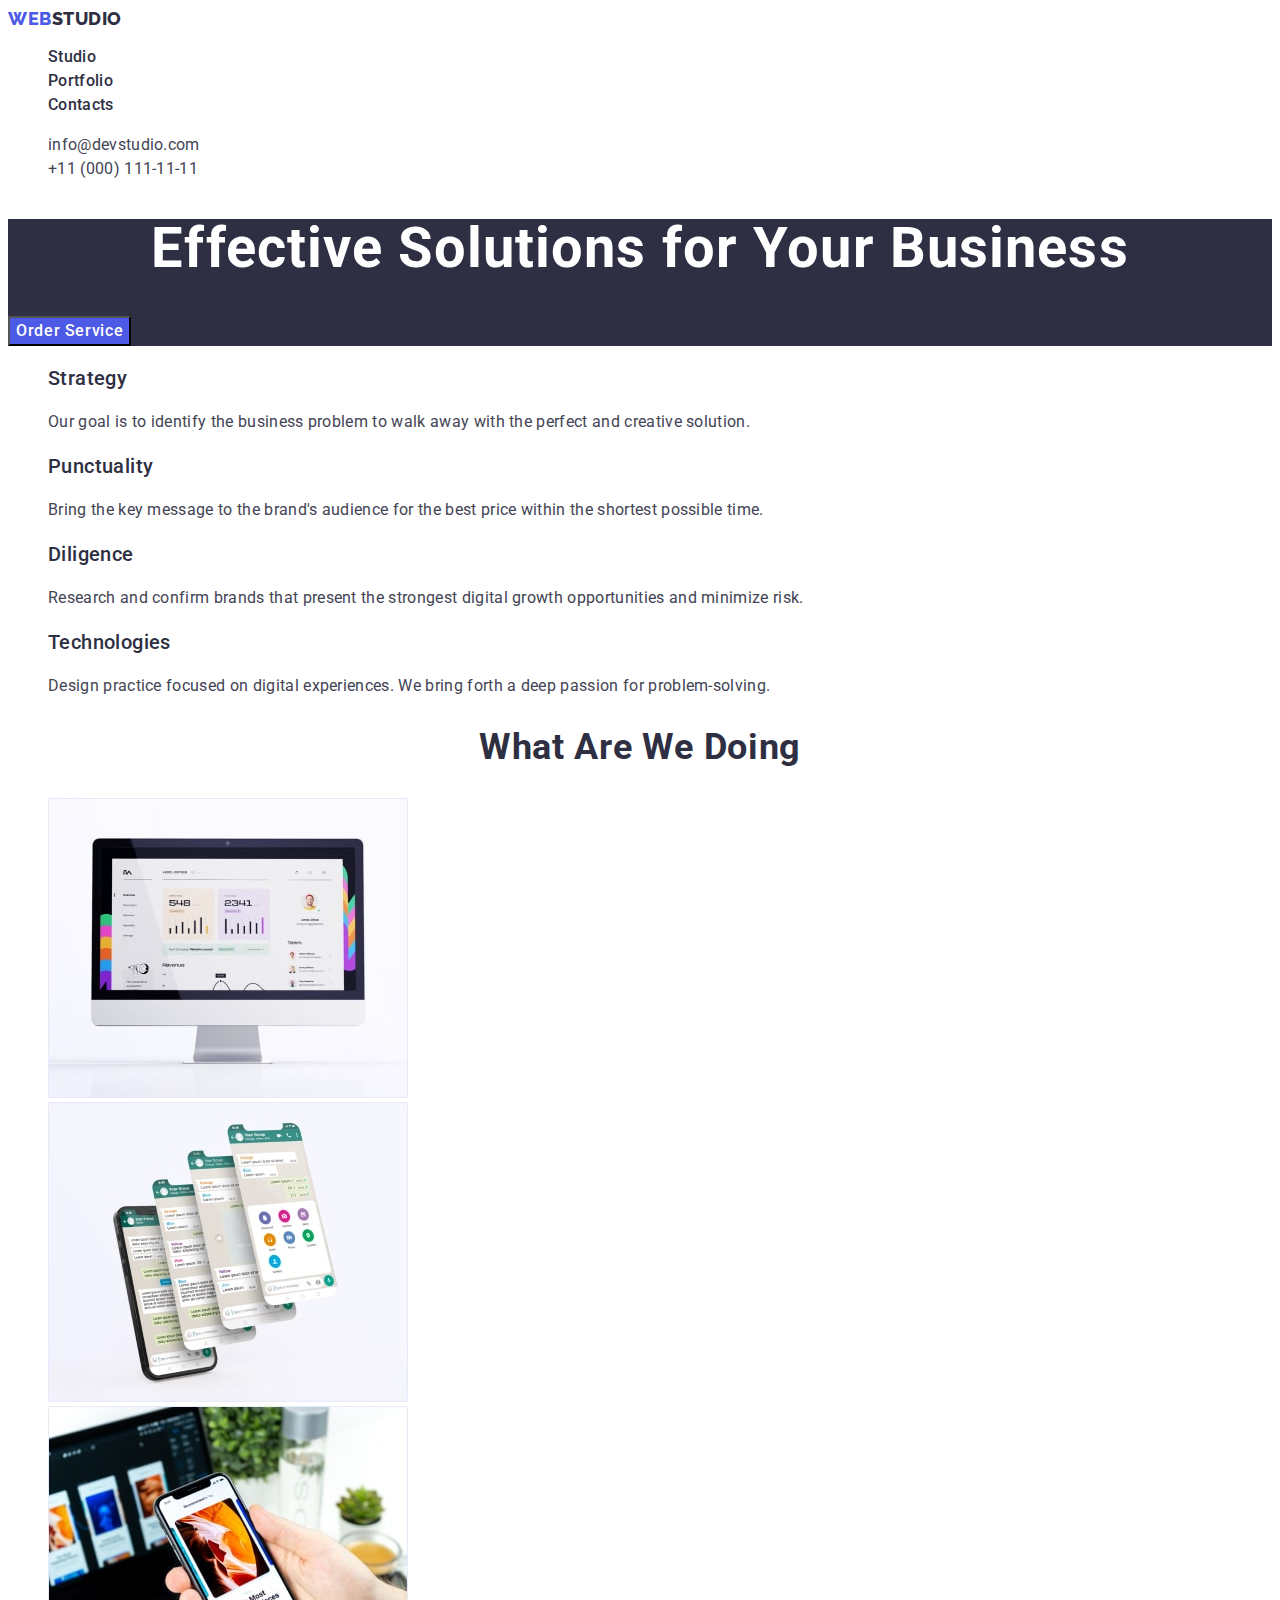
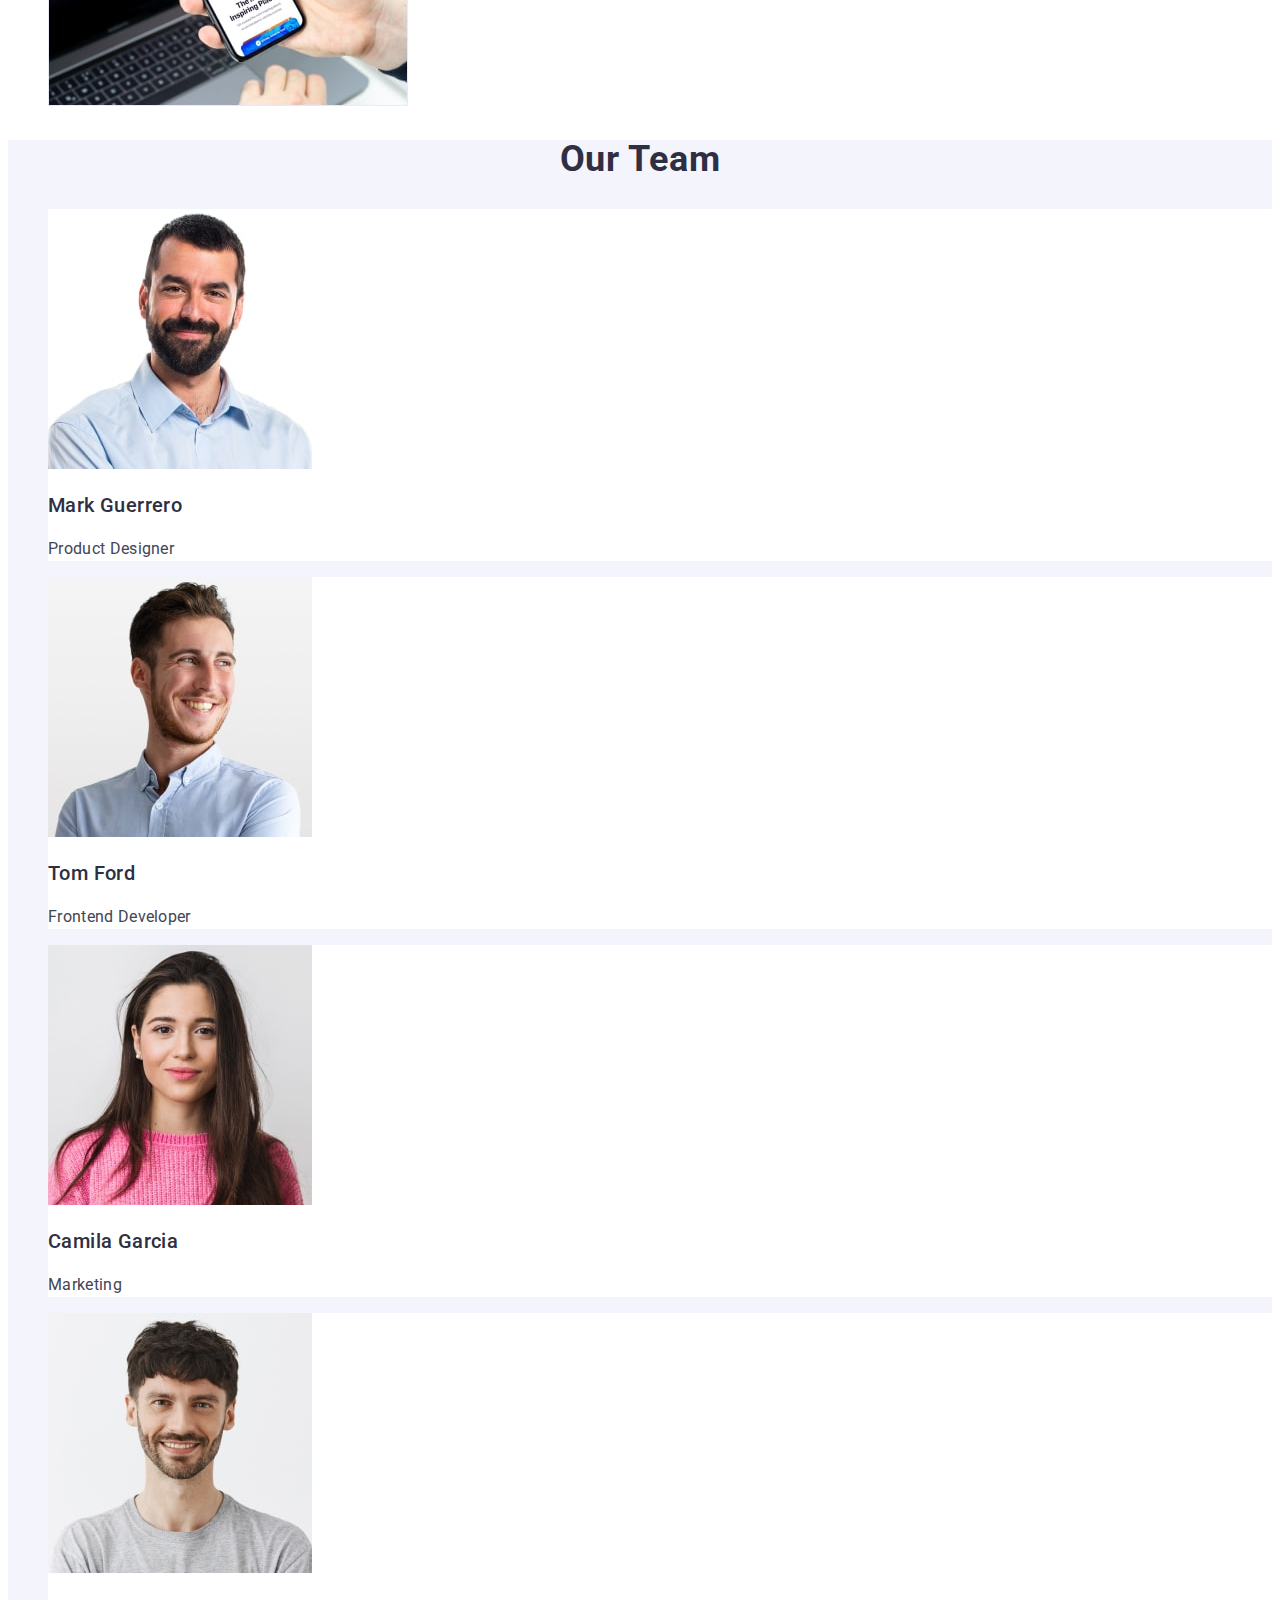
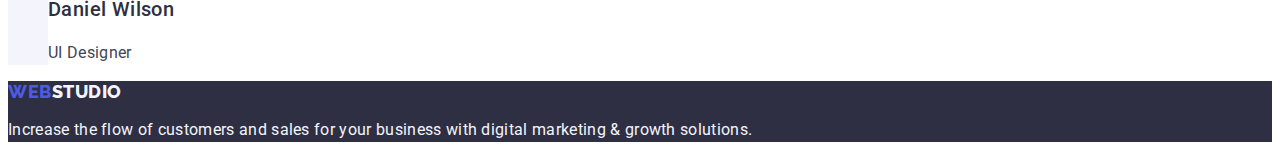
<file: index.html>
<!DOCTYPE html>
<html lang="en">
  <head>
    <meta charset="UTF-8" />
    <meta name="viewport" content="width=device-width, initial-scale=1.0" />
    <title>Web Studio</title>
    <link rel="preconnect" href="https://fonts.googleapis.com" />
    <link rel="preconnect" href="https://fonts.gstatic.com" crossorigin />
    <link
      href="https://fonts.googleapis.com/css2?family=Raleway:wght@800&family=Roboto:wght@400;500;700&display=swap"
      rel="stylesheet"
    />
    <link rel="stylesheet" href="./css/styles.css" />
  </head>
  <body>
    <header class="header">
      <nav class="header-navigation">
        <a href="./index.html" class="header-logo link"
          >Web<span class="header-logo-accent">Studio</span></a
        >
        <ul class="header-list list">
          <li class="header-menu-item">
            <a class="header-menu-link link" href="./index.html">Studio</a>
          </li>
          <li class="header-menu-item">
            <a class="header-menu-link link" href="./portfolio.html"
              >Portfolio</a
            >
          </li>
          <li class="header-menu-item">
            <a class="header-menu-link link" href="">Contacts</a>
          </li>
        </ul>
      </nav>
      <address class="header-contacts">
        <ul class="header-contacts-list list">
          <li class="header-contacts-mail">
            <a class="header-address-link link" href="mailto:info@devstudio.com"
              >info@devstudio.com</a
            >
          </li>
          <li class="header-contacts-phone">
            <a class="header-address-link link" href="tel:+110001111111"
              >+11 (000) 111-11-11</a
            >
          </li>
        </ul>
      </address>
    </header>
    <main>
      <section class="main-section">
        <h1 class="main-section-title">
          Effective Solutions for Your Business
        </h1>
        <button type="button" class="main-section-button">Order Service</button>
      </section>
      <section class="advantages">
        <h2 hidden>Advantages</h2>
        <ul class="advantages-list list">
          <li class="advantages-item">
            <h3 class="advantages-subtitle">Strategy</h3>
            <p class="advantages-item-text">
              Our goal is to identify the business problem to walk away with the
              perfect and creative solution.
            </p>
          </li>
          <li class="advantages-item">
            <h3 class="advantages-subtitle">Punctuality</h3>
            <p class="advantages-item-text">
              Bring the key message to the brand's audience for the best price
              within the shortest possible time.
            </p>
          </li>
          <li class="advantages-item">
            <h3 class="advantages-subtitle">Diligence</h3>
            <p class="advantages-item-text">
              Research and confirm brands that present the strongest digital
              growth opportunities and minimize risk.
            </p>
          </li>
          <li class="advantages-item">
            <h3 class="advantages-subtitle">Technologies</h3>
            <p class="advantages-item-text">
              Design practice focused on digital experiences. We bring forth a
              deep passion for problem-solving.
            </p>
          </li>
        </ul>
      </section>
      <section class="products">
        <h2 class="products-title">What are we doing</h2>
        <ul class="products-list list">
          <li class="products-list-item">
            <img
              class="products-list-img"
              src="./images/websites.jpg"
              alt="Websites"
              width="360"
              height="300"
            />
          </li>
          <li class="products-list-item">
            <img
              class="products-list-img"
              src="./images/messenger-bots.jpg"
              alt="Messenger bots"
              width="360"
              height="300"
            />
          </li>
          <li class="products-list-item">
            <img
              class="products-list-img"
              src="./images/applications.jpg"
              alt="applications"
              width="360"
              height="300"
            />
          </li>
        </ul>
      </section>
      <section class="team">
        <h2 class="team-title">Our Team</h2>
        <ul class="team-list list">
          <li class="team-list-item">
            <img
              class="team-list-photo"
              src="./images/mark-guerrero.jpg"
              alt="Mark Guerrero photo"
              width="264"
              height="260"
            />
            <h3 class="team-list-name">Mark Guerrero</h3>
            <p class="team-list-position">Product Designer</p>
          </li>
          <li class="team-list-item">
            <img
              class="team-list-photo"
              src="./images/tom-ford.jpg"
              alt="Tom Ford photo"
              width="264"
              height="260"
            />
            <h3 class="team-list-name">Tom Ford</h3>
            <p class="team-list-position">Frontend Developer</p>
          </li>
          <li class="team-list-item">
            <img
              class="team-list-photo"
              src="./images/camila-garcia.jpg"
              alt="Camila Garcia photo"
              width="264"
              height="260"
            />
            <h3 class="team-list-name">Camila Garcia</h3>
            <p class="team-list-position">Marketing</p>
          </li>
          <li class="team-list-item">
            <img
              class="team-list-photo"
              src="./images/daniel-wilson.jpg"
              alt="Daniel Wilson photo"
              width="264"
              height="260"
            />
            <h3 class="team-list-name">Daniel Wilson</h3>
            <p class="team-list-position">UI Designer</p>
          </li>
        </ul>
      </section>
    </main>
    <footer class="footer">
      <a class="footer-logo link" href="./index.html"
        >Web<span class="footer-logo-accent">Studio</span></a
      >
      <p class="footer-text">
        Increase the flow of customers and sales for your business with digital
        marketing & growth solutions.
      </p>
    </footer>
  </body>
</html>
</file>
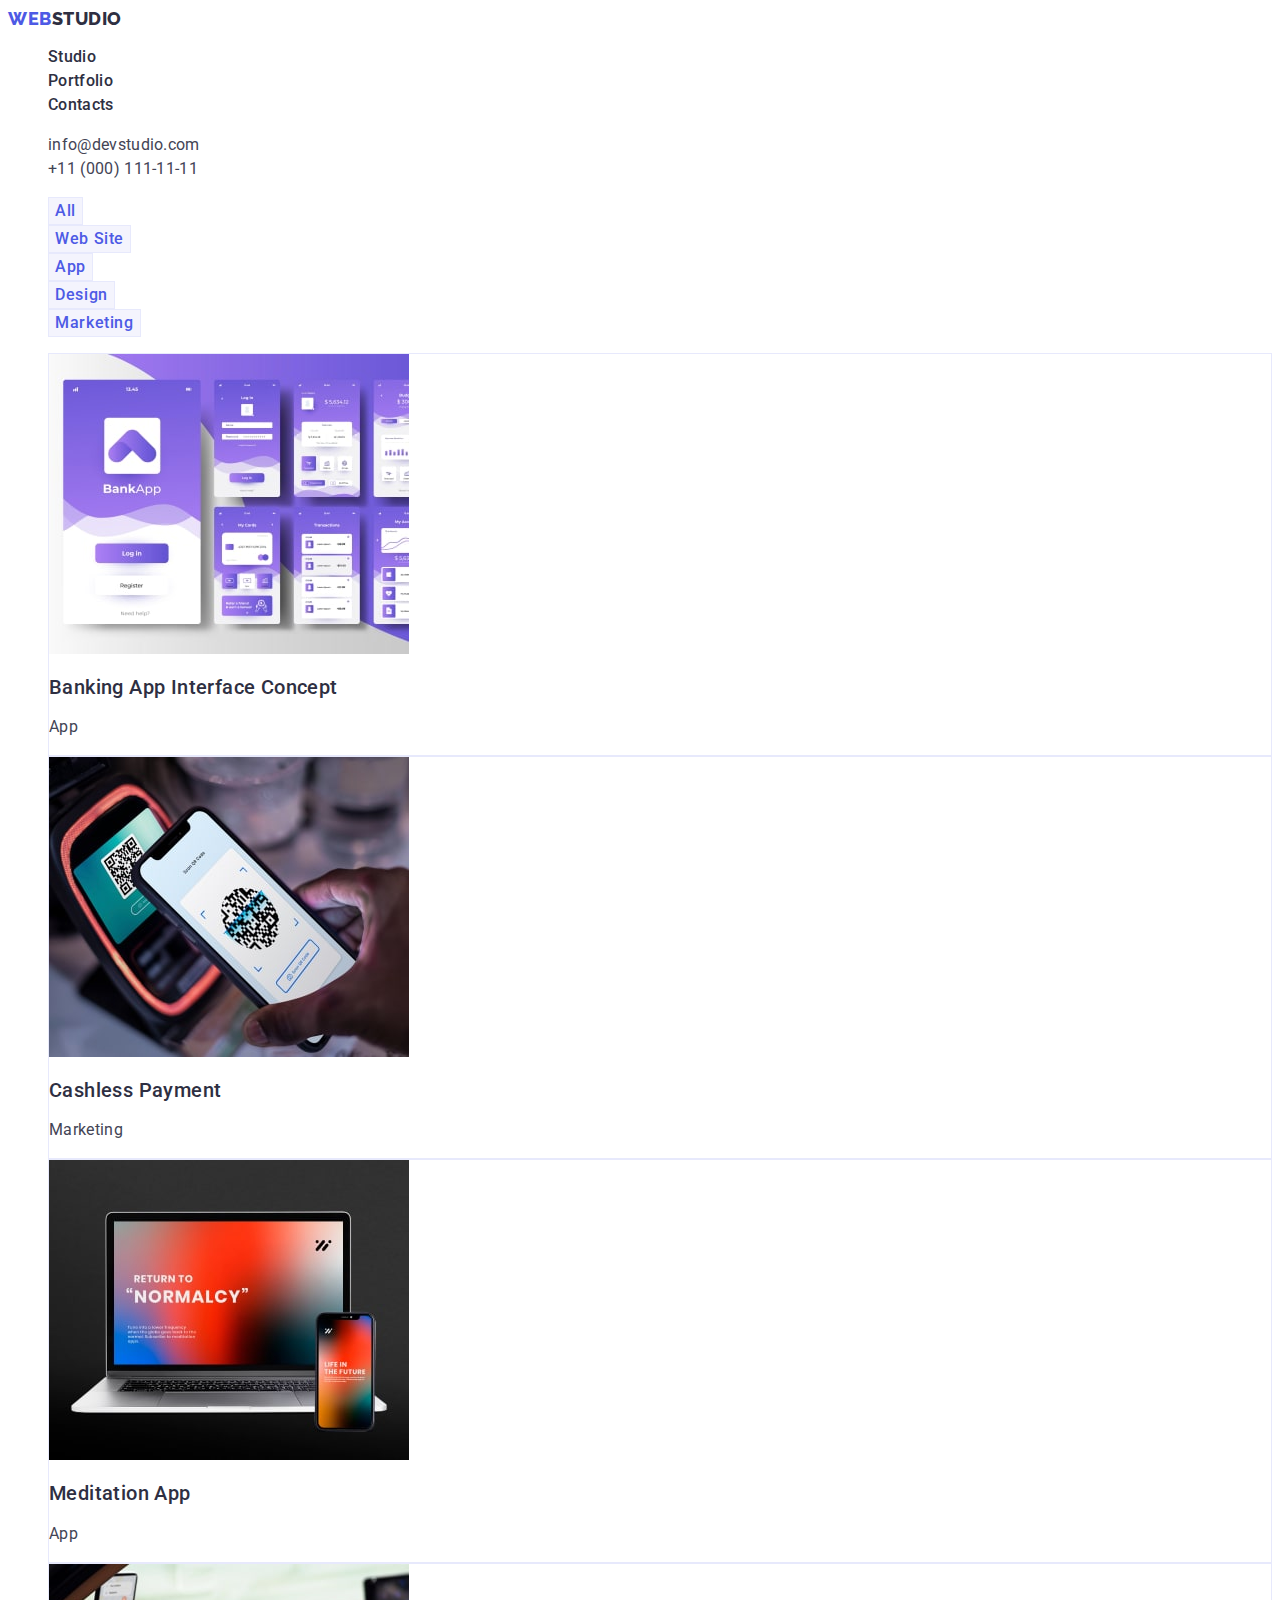
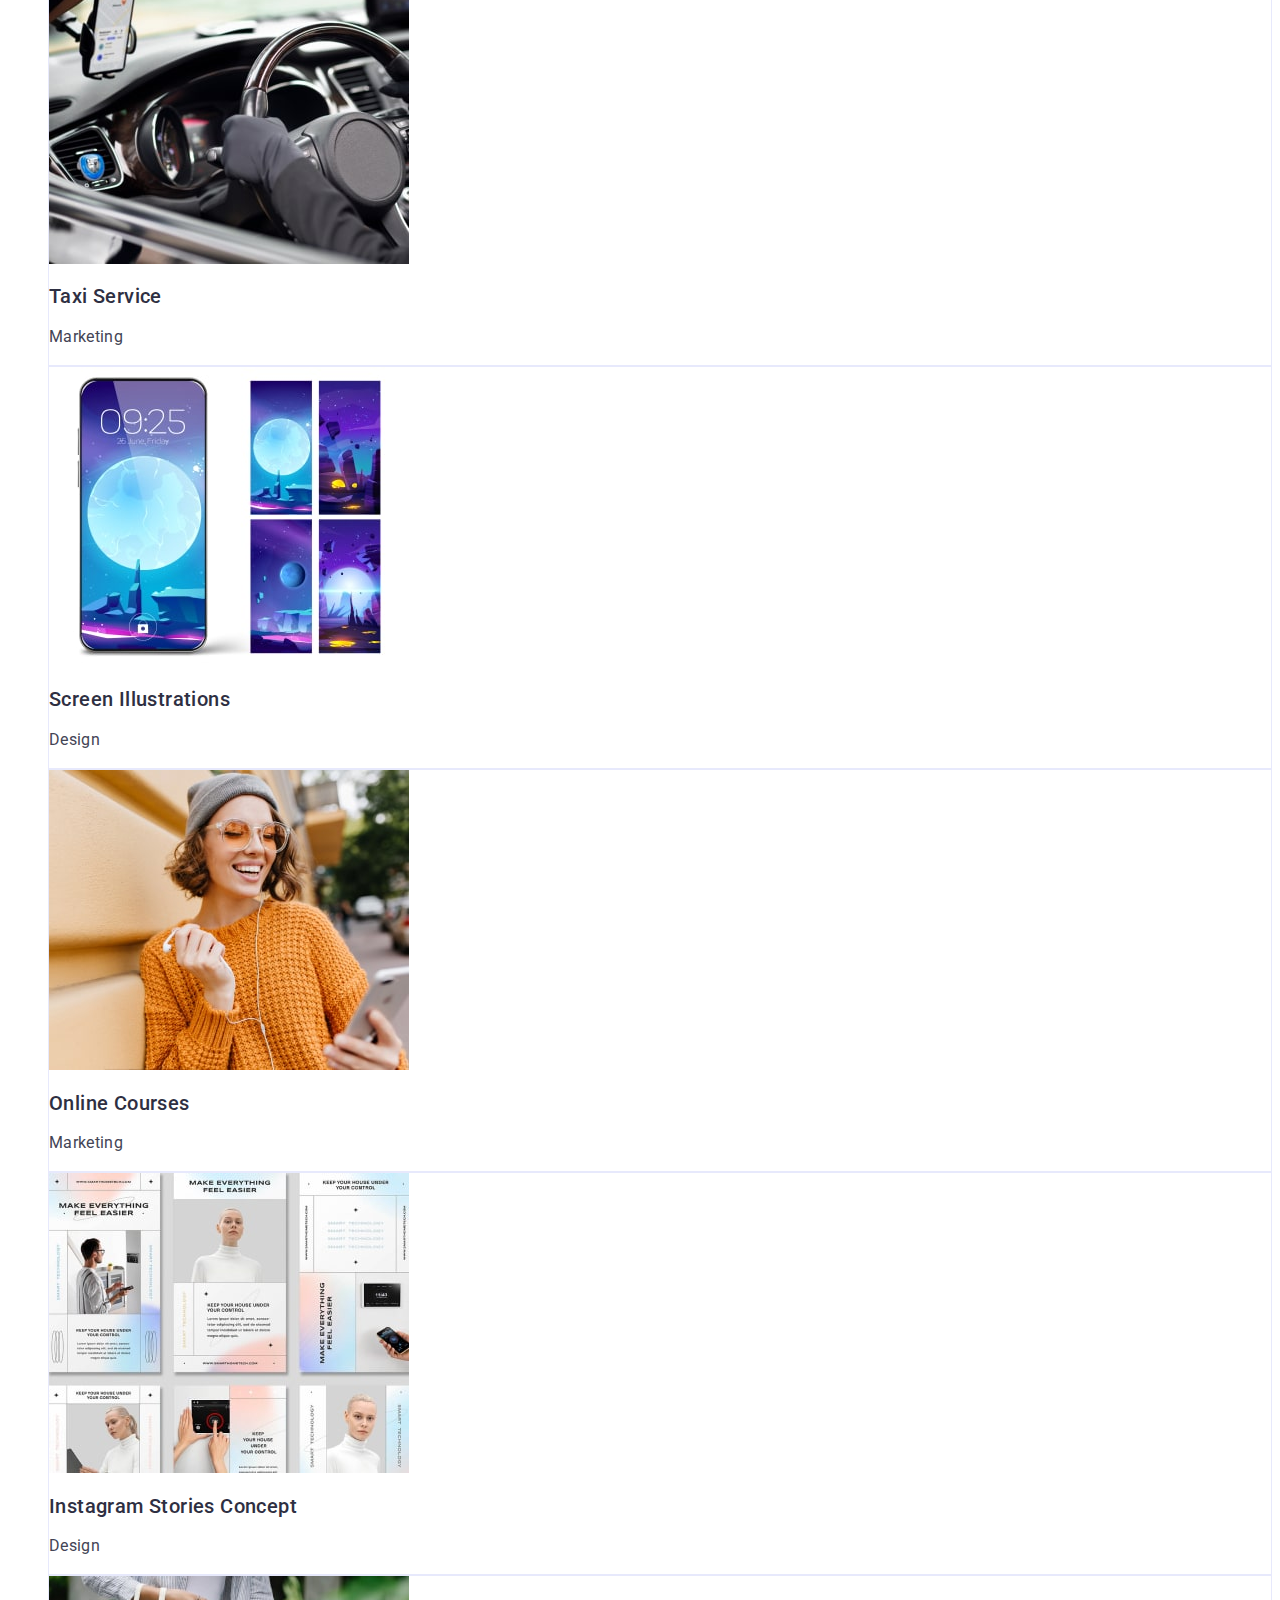
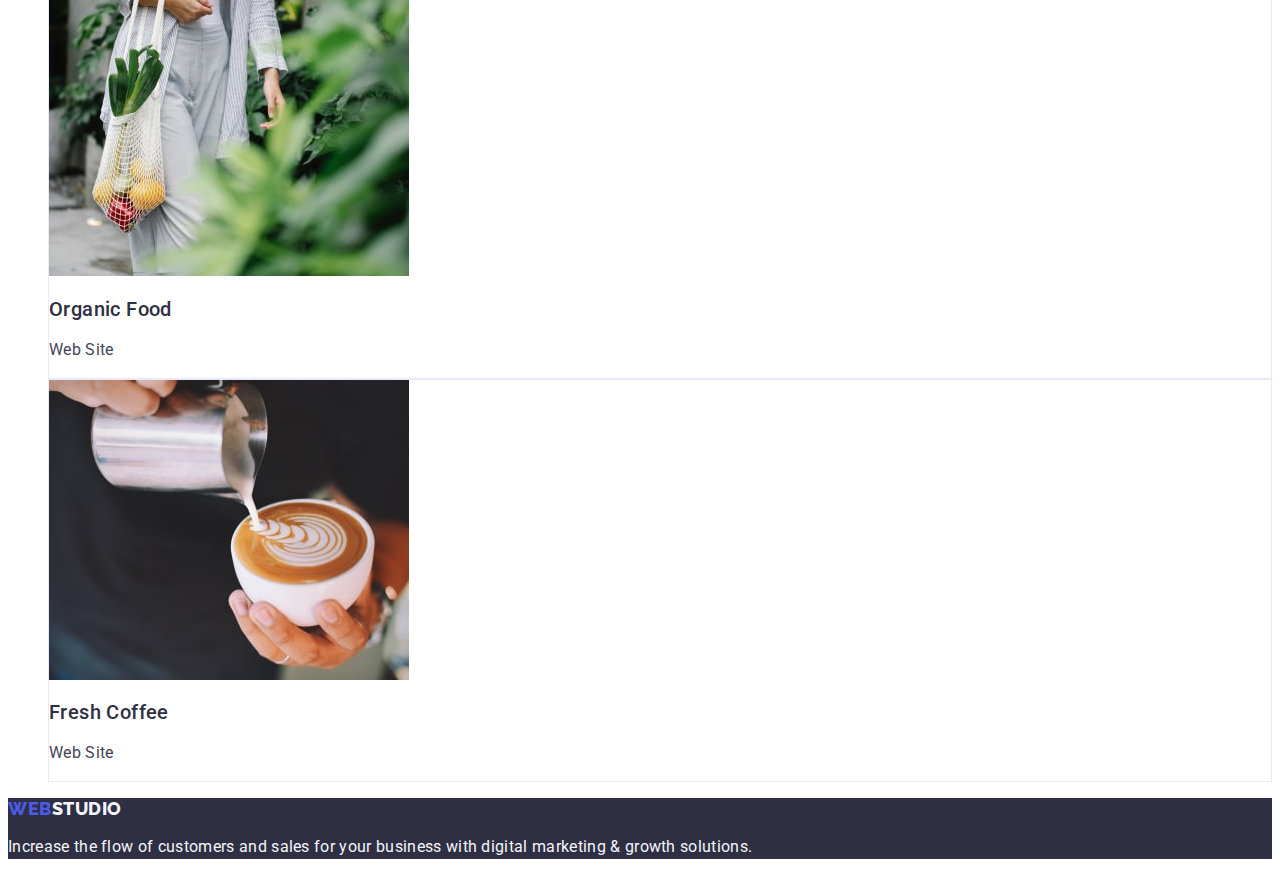
<file: portfolio.html>
<!DOCTYPE html>
<html lang="en">
  <head>
    <meta charset="UTF-8" />
    <meta name="viewport" content="width=device-width, initial-scale=1.0" />
    <title>Portfolio</title>
    <link rel="preconnect" href="https://fonts.googleapis.com" />
    <link rel="preconnect" href="https://fonts.gstatic.com" crossorigin />
    <link
      href="https://fonts.googleapis.com/css2?family=Raleway:wght@800&family=Roboto:wght@400;500;700&display=swap"
      rel="stylesheet"
    />
    <link rel="stylesheet" href="./css/styles.css" />
  </head>
  <body>
    <header class="header">
      <nav class="header-navigation">
        <a href="./index.html" class="header-logo link"
          >Web<span class="header-logo-accent">Studio</span></a
        >
        <ul class="header-list list">
          <li class="header-menu-item">
            <a class="header-menu-link link" href="./index.html">Studio</a>
          </li>
          <li class="header-menu-item">
            <a class="header-menu-link link" href="./portfolio.html"
              >Portfolio</a
            >
          </li>
          <li class="header-menu-item">
            <a class="header-menu-link link" href="">Contacts</a>
          </li>
        </ul>
      </nav>
      <address class="header-contacts">
        <ul class="header-contacts-list list">
          <li class="header-contacts-mail">
            <a class="header-address-link link" href="mailto:info@devstudio.com"
              >info@devstudio.com</a
            >
          </li>
          <li class="header-contacts-phone">
            <a class="header-address-link link" href="tel:+110001111111"
              >+11 (000) 111-11-11</a
            >
          </li>
        </ul>
      </address>
    </header>
    <main>
      <section class="portfolio-projects-filters">
        <h1 hidden>Projects of Web Studio</h1>
        <ul class="portfolio-filters-list list">
          <li>
            <button type="button" class="portfolio-filter-btn">All</button>
          </li>
          <li>
            <button type="button" class="portfolio-filter-btn">Web Site</button>
          </li>
          <li>
            <button type="button" class="portfolio-filter-btn">App</button>
          </li>
          <li>
            <button type="button" class="portfolio-filter-btn">Design</button>
          </li>
          <li>
            <button type="button" class="portfolio-filter-btn">
              Marketing
            </button>
          </li>
        </ul>
        <ul class="portfolio-projects-list list">
          <li class="portfolio-project-item">
            <a href="" class="portfolio-project-link link"
              ><img
                class="portfolio-project-img"
                src="./images/banking-app.jpg"
                alt="Banking App Concept"
                width="360"
                height="300"
              />
              <h2 class="portfolio-project-subtitle">
                Banking App Interface Concept
              </h2>
              <p class="portfolio-project-type">App</p></a
            >
          </li>
          <li class="portfolio-project-item">
            <a href="" class="portfolio-project-link link"
              ><img
                class="portfolio-project-img"
                src="./images/cashless-payment.jpg"
                alt="Cashles Payment Image"
                width="360"
                height="300"
              />
              <h2 class="portfolio-project-subtitle">Cashless Payment</h2>
              <p class="portfolio-project-type">Marketing</p></a
            >
          </li>
          <li class="portfolio-project-item">
            <a href="" class="portfolio-project-link link"
              ><img
                class="portfolio-project-img"
                src="./images/meditation-app.jpg"
                alt="Meditation App Concept"
                width="360"
                height="300"
              />
              <h2 class="portfolio-project-subtitle">Meditation App</h2>
              <p class="portfolio-project-type">App</p></a
            >
          </li>
          <li class="portfolio-project-item">
            <a href="" class="portfolio-project-link link"
              ><img
                class="portfolio-project-img"
                src="./images/taxi-service.jpg"
                alt="Taxi Image"
                width="360"
                height="300"
              />
              <h2 class="portfolio-project-subtitle">Taxi Service</h2>
              <p class="portfolio-project-type">Marketing</p></a
            >
          </li>
          <li class="portfolio-project-item">
            <a href="" class="portfolio-project-link link"
              ><img
                class="portfolio-project-img"
                src="./images/screen-illustrations.jpg"
                alt="Screen Illustration"
                width="360"
                height="300"
              />
              <h2 class="portfolio-project-subtitle">Screen Illustrations</h2>
              <p class="portfolio-project-type">Design</p></a
            >
          </li>
          <li class="portfolio-project-item">
            <a href="" class="portfolio-project-link link"
              ><img
                class="portfolio-project-img"
                src="./images/online-courses.jpg"
                alt="Women with Phone Photo"
                width="360"
                height="300"
              />
              <h2 class="portfolio-project-subtitle">Online Courses</h2>
              <p class="portfolio-project-type">Marketing</p></a
            >
          </li>
          <li class="portfolio-project-item">
            <a href="" class="portfolio-project-link link"
              ><img
                class="portfolio-project-img"
                src="./images/insta-stories-content.jpg"
                alt="Instagram Stories Content Illustration"
                width="360"
                height="300"
              />
              <h2 class="portfolio-project-subtitle">
                Instagram Stories Concept
              </h2>
              <p class="portfolio-project-type">Design</p></a
            >
          </li>
          <li class="portfolio-project-item">
            <a href="" class="portfolio-project-link link"
              ><img
                class="portfolio-project-img"
                src="./images/organic-food.jpg"
                alt="Women With Organic Food Photo"
                width="360"
                height="300"
              />
              <h2 class="portfolio-project-subtitle">Organic Food</h2>
              <p class="portfolio-project-type">Web Site</p></a
            >
          </li>
          <li class="portfolio-project-item">
            <a href="" class="portfolio-project-link link"
              ><img
                class="portfolio-project-img"
                src="./images/fresh-coffee.jpg"
                alt="Coffee Photo"
                width="360"
                height="300"
              />
              <h2 class="portfolio-project-subtitle">Fresh Coffee</h2>
              <p class="portfolio-project-type">Web Site</p></a
            >
          </li>
        </ul>
      </section>
    </main>
    <footer class="footer">
      <a class="footer-logo link" href="./index.html"
        >Web<span class="footer-logo-accent">Studio</span></a
      >
      <p class="footer-text">
        Increase the flow of customers and sales for your business with digital
        marketing & growth solutions.
      </p>
    </footer>
  </body>
</html>
</file>
<file: css/styles.css>
body {
  font-family: "Roboto", sans-serif;
  color: #434455;
  background-color: #fff;
}

:root {
  --primary-brand-color: #4d5ae5;
  --presed-state-color: #404bbf;
  --succes-color: #31d0aa;
  --dark-text-color: #2e2f42;
  --primary-text-color: #434455;
  --accent-color: #e7e9fc;
  --primary-white-color: #fff;
  --light-mode-color: #f4f4fd;
}

.link {
  text-decoration: none;
}

.list {
  list-style: none;
}

/*----- HEADER -----*/

.header-logo {
  color: var(--primary-brand-color);
  font-size: 18px;
  font-family: "Raleway", sans-serif;
  font-weight: 800;
  line-height: 1.17;
  letter-spacing: 0.03em;
  text-transform: uppercase;
}

.header-logo-accent {
  color: var(--dark-text-color);
}

.header-menu-item {
  color: var(--dark-text-color);
  line-height: 1.5;
  letter-spacing: 0.02em;
  font-weight: 500;
}

.header-menu-link {
  color: var(--dark-text-color);
}

.header-menu-link:hover,
.header-menu-link:focus,
.header-menu-link:active {
  color: var(--presed-state-color);
  text-decoration: underline;
}

.header-contacts {
  font-style: normal;
}

.header-contacts-mail,
.header-contacts-phone {
  color: var(--primary-text-color);
  font-size: 16px;
  line-height: 1.5;
  letter-spacing: 0.02em;
  font-style: normal;
}

.header-address-link {
  color: var(--primary-text-color);
}

.header-address-link:hover,
.header-address-link:focus {
  color: var(--presed-state-color);
  text-decoration: underline;
}

/*----- MAIN SECTION -----*/

.main-section {
  background-color: var(--dark-text-color);
}

.main-section-title {
  color: var(--primary-white-color);
  text-align: center;
  font-size: 56px;
  font-weight: 700;
  line-height: 1.07;
  letter-spacing: 0.02em;
  flex-shrink: 0;
}

.main-section-button {
  color: var(--primary-white-color);
  font-family: inherit;
  font-size: 16px;
  font-weight: 500;
  line-height: 1.5;
  letter-spacing: 0.04em;
  background: var(--primary-brand-color);
  cursor: pointer;
}

.main-section-button:hover,
.main-section-button:focus {
  background: var(--presed-state-color);
}

/*----- ADVANTAGES -----*/

.advantages-subtitle {
  color: var(--dark-text-color);
  font-size: 20px;
  font-weight: 500;
  line-height: 1.2;
  letter-spacing: 0.02em;
}
.advantages-item-text {
  color: var(--primary-text-color);
  font-size: 16px;
  line-height: 1.5;
  letter-spacing: 0.02em;
}

/*----- PRODUCTS -----*/

.products-title {
  color: var(--dark-text-color);
  font-size: 36px;
  font-weight: 700;
  line-height: 1.11;
  letter-spacing: 0.02em;
  text-transform: capitalize;
  text-align: center;
}

/*----- TEAM -----*/

.team {
  background: var(--light-mode-color);
}
.team-title {
  color: var(--dark-text-color);
  font-size: 36px;
  font-weight: 700;
  line-height: 1.11;
  letter-spacing: 0.02em;
  text-transform: capitalize;
  text-align: center;
}

.team-list-item {
  background-color: var(--primary-white-color);
}

.team-list-name {
  color: var(--dark-text-color);
  font-size: 20px;
  font-weight: 500;
  line-height: 1.2;
  letter-spacing: 0.02em;
}

.team-list-position {
  color: var(--primary-text-color);
  font-size: 16px;
  line-height: 1.5;
  letter-spacing: 0.02em;
}

/*----- FOOTER -----*/

.footer {
  background-color: var(--dark-text-color);
}

.footer-logo {
  color: var(--primary-brand-color);
  font-size: 18px;
  font-family: "Raleway", sans-serif;
  font-weight: 800;
  line-height: 1.17;
  letter-spacing: 0.03em;
  text-transform: uppercase;
}

.footer-logo-accent {
  color: var(--light-mode-color);
}

.footer-text {
  color: var(--light-mode-color);
  font-size: 16px;
  line-height: 1.5;
  letter-spacing: 0.02em;
}

/*----- PORTFOLIO FILTERS -----*/

.portfolio-filter-btn {
  border: 1px solid var(--accent-color);
  background: var(--light-mode-color);
  cursor: pointer;
  color: var(--primary-brand-color);
  text-align: center;
  font-size: 16px;
  font-family: "Roboto", sans-serif;
  font-weight: 500;
  line-height: 1.5;
  letter-spacing: 0.04em;
}

.portfolio-filter-btn:hover,
.portfolio-filter-btn:focus {
  background-color: var(--presed-state-color);
  color: var(--primary-white-color);
}

/*----- PORTFOLIO PROJECTS -----*/

.portfolio-project-item {
  border: 1px solid var(--accent-color);
  background: var(--primary-white-color);
}

.portfolio-project-subtitle {
  color: var(--dark-text-color);
  font-size: 20px;
  font-weight: 500;
  line-height: 1.2;
  letter-spacing: 0.02em;
}

.portfolio-project-type {
  color: var(--primary-text-color);
  font-size: 16px;
  line-height: 1.5;
  letter-spacing: 0.02em;
}
</file>
